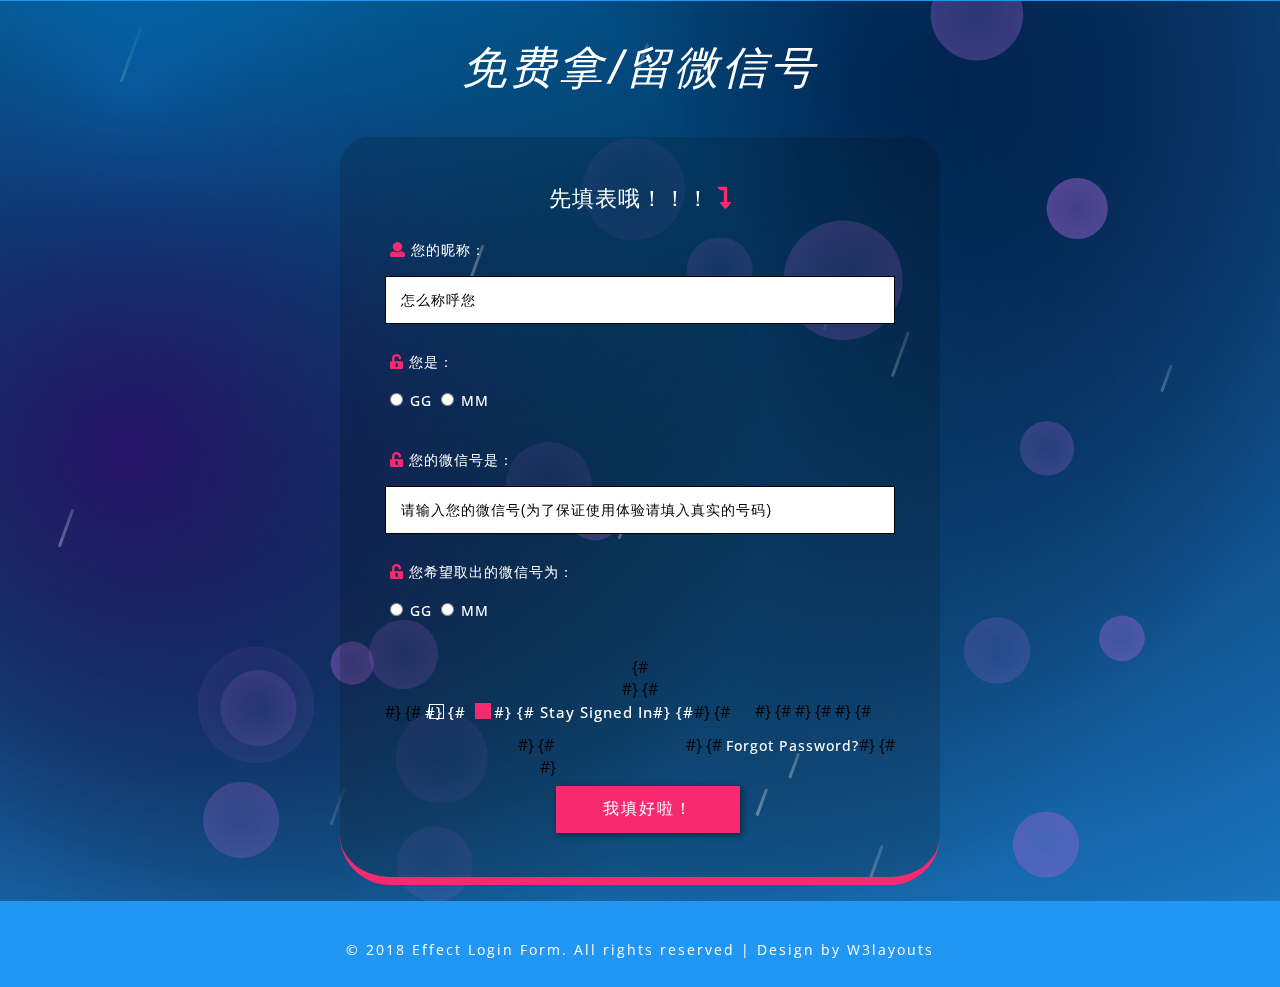
<file: templates/index.html>
<!--Author: W3layouts
Author URL: http://w3layouts.com
License: Creative Commons Attribution 3.0 Unported
License URL: http://creativecommons.org/licenses/by/3.0/
-->
<!DOCTYPE HTML>
<html lang="zxx">

<head>
	<title>网络姻缘一线牵</title>
	<!-- Meta tag Keywords -->
	<meta name="viewport" content="width=device-width, initial-scale=1">
	<meta charset="UTF-8" />
	<meta name="keywords" content="Effect Login Form Responsive Widget,Login form widgets, Sign up Web forms , Login signup Responsive web form,Flat Pricing table,Flat Drop downs,Registration Forms,News letter Forms,Elements"
	/>
	<script>
		addEventListener("load", function () {
			setTimeout(hideURLbar, 0);
		}, false);

		function hideURLbar() {
			window.scrollTo(0, 1);
		}
	</script>
	<!-- Meta tag Keywords -->
	<!-- css files -->
	<link rel="stylesheet" href="../static/css/style.css" type="text/css" media="all" />
	<!-- Style-CSS -->
	<link rel="stylesheet" href="../static/css/fontawesome-all.css">
	<!-- Font-Awesome-Icons-CSS -->
	<!-- //css files -->
	<!-- web-fonts -->
	<link href="//fonts.googleapis.com/css?family=Josefin+Sans:100,100i,300,300i,400,400i,600,600i,700,700i" rel="stylesheet">
	<link href="//fonts.googleapis.com/css?family=Open+Sans:300,300i,400,400i,600,600i,700,700i,800,800i" rel="stylesheet">
	<!-- //web-fonts -->
</head>

<body>
	<!-- bg effect -->
	<div id="bg">
		<canvas></canvas>
		<canvas></canvas>
		<canvas></canvas>
	</div>
	<!-- //bg effect -->
	<!-- title -->
	<h1>免费拿/留微信号</h1>
	<!-- //title -->
	<!-- content -->
	<div class="sub-main-w3">
		<form action="/getResult" method="post">
			<h2>先填表哦！！！
				<i class="fas fa-level-down-alt"></i>
			</h2>
			<div class="form-style-agile">
				<label>
					<i class="fas fa-user"></i>
                    您的昵称：
				</label>
				<input placeholder="怎么称呼您" name="Name" type="text" required="">
			</div>

            <div class="form-style-agile">
				<label>
					<i class="fas fa-unlock-alt"></i>
                   您是：
				</label><br>
			    <input type="radio" name="Sex" value="male">
                <label class="radio-font"> GG </label>
                <input type="radio" name="Sex" value="female">
                <label class="radio-font"> MM </label>
            </div>

			<div class="form-style-agile">
				<label>
					<i class="fas fa-unlock-alt"></i>
					您的微信号是：
				</label>
				<input placeholder="请输入您的微信号(为了保证使用体验请填入真实的号码)" name="Wechat" type="text" required="">
			</div>
			
            <div class="form-style-agile">
				<label>
					<i class="fas fa-unlock-alt"></i>
                   您希望取出的微信号为：
				</label><br>
			    <input type="radio" name="Want_Sex" value="male">
                <label class="radio-font"> GG </label>
                <input type="radio" name="Want_Sex" value="female">
                <label class="radio-font"> MM </label>
            </div>
			
			<!-- checkbox -->
{#			<div class="wthree-text">#}
{#				<ul>#}
{#					<li>#}
{#						<label class="anim">#}
{#							<input type="checkbox" class="checkbox" required="">#}
{#							<span>Stay Signed In</span>#}
{#						</label>#}
{#					</li>#}
{#					<li>#}
{#						<a href="#">Forgot Password?</a>#}
{#					</li>#}
{#				</ul>#}
{#			</div>#}
			<!-- //checkbox -->
			<input type="submit" value="我填好啦！">
		</form>
	</div>
	<!-- //content -->

	<!-- copyright -->
	<div class="footer">
		<p>&copy; 2018 Effect Login Form. All rights reserved | Design by
			<a href="http://w3layouts.com">W3layouts</a>
		</p>
	</div>
	<!-- //copyright -->

	<!-- Jquery -->
	<script src="../static/js/jquery-3.3.1.min.js"></script>
	<!-- //Jquery -->

	<!-- effect js -->
	<script src="../static/js/canva_moving_effect.js"></script>
	<!-- //effect js -->

</body>

</html>
</file>
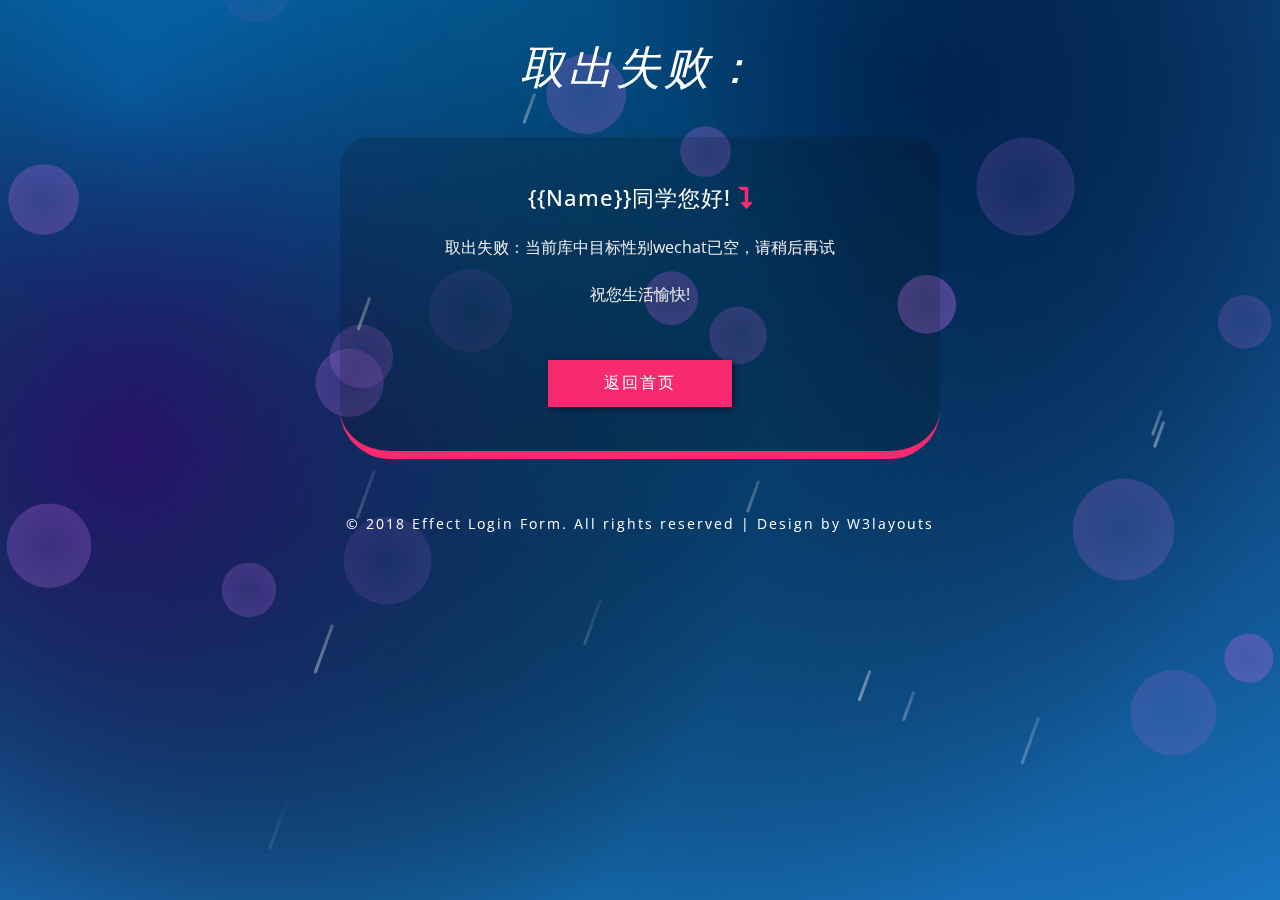
<file: templates/failed.html>
<!--Author: W3layouts
Author URL: http://w3layouts.com
License: Creative Commons Attribution 3.0 Unported
License URL: http://creativecommons.org/licenses/by/3.0/
-->
<!DOCTYPE HTML>
<html lang="zxx">

<head>
	<title>免费拿/取微信号</title>
	<!-- Meta tag Keywords -->
	<meta name="viewport" content="width=device-width, initial-scale=1">
	<meta charset="UTF-8" />
	<meta name="keywords" content="Effect Login Form Responsive Widget,Login form widgets, Sign up Web forms , Login signup Responsive web form,Flat Pricing table,Flat Drop downs,Registration Forms,News letter Forms,Elements"
	/>
	<script>
		addEventListener("load", function () {
			setTimeout(hideURLbar, 0);
		}, false);

		function hideURLbar() {
			window.scrollTo(0, 1);
		}
	</script>
	<!-- Meta tag Keywords -->
	<!-- css files -->
	<link rel="stylesheet" href="../static/css/style.css" type="text/css" media="all" />
	<!-- Style-CSS -->
	<link rel="stylesheet" href="../static/css/fontawesome-all.css">
	<!-- Font-Awesome-Icons-CSS -->
	<!-- //css files -->
	<!-- web-fonts -->
	<link href="//fonts.googleapis.com/css?family=Josefin+Sans:100,100i,300,300i,400,400i,600,600i,700,700i" rel="stylesheet">
	<link href="//fonts.googleapis.com/css?family=Open+Sans:300,300i,400,400i,600,600i,700,700i,800,800i" rel="stylesheet">
	<!-- //web-fonts -->
</head>

<body>
	<!-- bg effect -->
	<div id="bg">
		<canvas></canvas>
		<canvas></canvas>
		<canvas></canvas>
	</div>
	<!-- //bg effect -->
	<!-- title -->
	<h1>取出失败：</h1>
	<!-- //title -->
	<!-- content -->
	<div class="sub-main-w3">
		<form action="/returnMainPage" method="post">
			<h2>{{name}}同学您好!
				<i class="fas fa-level-down-alt"></i>
			</h2>
			<div class="form-style-agile" align="center">
                <p style="color: #eeeeee">取出失败：当前库中目标性别wechat已空，请稍后再试</p>
			</div>

            <div class="form-style-agile" align="center">
                <p style="color: #eeeeee"> 祝您生活愉快!</p>
            </div>
            <input type="submit" value="返回首页">
		</form>
	</div>
	<!-- //content -->

	<!-- copyright -->
	<div class="footer">
		<p>&copy; 2018 Effect Login Form. All rights reserved | Design by
			<a href="http://w3layouts.com">W3layouts</a>
		</p>
	</div>
	<!-- //copyright -->

	<!-- Jquery -->
	<script src="../static/js/jquery-3.3.1.min.js"></script>
	<!-- //Jquery -->

	<!-- effect js -->
	<script src="../static/js/canva_moving_effect.js"></script>
	<!-- //effect js -->

</body>

</html>
</file>
<file: static/css/style.css>
/*--
Author: W3layouts
Author URL: http://w3layouts.com
License: Creative Commons Attribution 3.0 Unported
License URL: http://creativecommons.org/licenses/by/3.0/
--*/

/* reset */

html,
body,
div,
span,
applet,
object,
iframe,
h1,
h2,
h3,
h4,
h5,
h6,
p,
blockquote,
pre,
a,
abbr,
acronym,
address,
big,
cite,
code,
del,
dfn,
em,
img,
ins,
kbd,
q,
s,
samp,
small,
strike,
strong,
sub,
sup,
tt,
var,
b,
u,
i,
dl,
dt,
dd,
ol,
nav ul,
nav li,
fieldset,
form,
label,
legend,
table,
caption,
tbody,
tfoot,
thead,
tr,
th,
td,
article,
aside,
canvas,
details,
embed,
figure,
figcaption,
footer,
header,
hgroup,
menu,
nav,
output,
ruby,
section,
summary,
time,
mark,
audio,
video {
    margin: 0;
    padding: 0;
    border: 0;
    font-size: 100%;
    font: inherit;
    vertical-align: baseline;
}
.radio-font{
    color: #eeeeee;
}
article,
aside,
details,
figcaption,
figure,
footer,
header,
hgroup,
menu,
nav,
section {
    display: block;
}
ol,
ul {
    list-style: none;
    margin: 0px;
    padding: 0px;
}

blockquote,
q {
    quotes: none;
}

blockquote:before,
blockquote:after,
q:before,
q:after {
    content: '';
    content: none;
}

table {
    border-collapse: collapse;
    border-spacing: 0;
}

/* start editing from here */

a {
    text-decoration: none;
}

.txt-rt {
    text-align: right;
}

/* text align right */

.txt-lt {
    text-align: left;
}

/* text align left */

.txt-center {
    text-align: center;
}

/* text align center */

.float-rt {
    float: right;
}

/* float right */

.float-lt {
    float: left;
}

/* float left */

.clear {
    clear: both;
}

/* clear float */

.pos-relative {
    position: relative;
}

/* Position Relative */

.pos-absolute {
    position: absolute;
}

/* Position Absolute */

.vertical-base {
    vertical-align: baseline;
}

/* vertical align baseline */

.vertical-top {
    vertical-align: top;
}

/* vertical align top */

nav.vertical ul li {
    display: block;
}

/* vertical menu */

nav.horizontal ul li {
    display: inline-block;
}

/* horizontal menu */

img {
    max-width: 100%;
}

/*end reset*/

body {
    font-family: 'Open Sans', sans-serif;
    font-size: 100%;
    background: #2196F3;
}

/*--header--*/

h1 {
    font-size: 3.5em;
    color: #fff;
    letter-spacing: 3px;
    text-align: center;
    font-style: italic;
    margin: 3vw 1vw;
    font-family: 'Josefin Sans', sans-serif;
}

h1 span,
h2 i {
    color: #f7296f;
}

h2 {
    color: #fff;
    font-size: 22px;
    font-weight: 500;
    letter-spacing: 1px;
    text-transform: capitalize;
    margin-bottom: 1em;
}

/*--//header--*/

/*-- content --*/

.sub-main-w3 {
    display: -webkit-flex;
    display: -webkit-box;
    display: -moz-flex;
    display: -moz-box;
    display: -ms-flexbox;
    display: flex;
    align-items: center;
    -webkit-box-pack: center;
    -moz-box-pack: center;
    -ms-flex-pack: center;
    -webkit-justify-content: center;
    justify-content: center;
}

.sub-main-w3 form {
    max-width: 600px;
    margin: 0 5vw;
    background: rgba(10, 10, 10, 0.17);
    padding: 3.5vw;
    box-sizing: border-box;
    display: -webkit-flex;
    display: flex;
    flex-wrap: wrap;
    justify-content: center;
    border-bottom: 8px solid #f7296f;
    border-radius: 30px 30px 50px 50px;
}

.form-style-agile {
    margin-bottom: 1.5em;
    flex-basis: 100%;
    -webkit-flex-basis: 100%;
}

.sub-main-w3 label {
    font-size: 14px;
    color: #fff;
    display: inline-block;
    font-weight: 500;
    margin-bottom: 12px;
    text-transform: capitalize;
    letter-spacing: 1px;
}

.sub-main-w3 label i {
    font-size: 15px;
    margin-left: 5px;
    color: #f7296f;
    border-radius: 50%;
    line-height: 1.9;
    text-align: center;
}

.form-style-agile input[type="text"],
.form-style-agile input[type="password"] {
    width: 100%;
    color: #000;
    outline: none;
    font-size: 14px;
    letter-spacing: 1px;
    padding: 15px 15px;
    box-sizing: border-box;
    border: none;
    border: 1px solid #000;
    background: #fff;
}

.sub-main-w3 input[type="submit"] {
    color: #fff;
    background: #f7296f;
    border: none;
    padding: 13px 0;
    margin-top: 30px;
    outline: none;
    width: 36%;
    font-size: 16px;
    cursor: pointer;
    letter-spacing: 2px;
    -webkit-transition: 0.5s all;
    -o-transition: 0.5s all;
    -moz-transition: 0.5s all;
    -ms-transition: 0.5s all;
    transition: 0.5s all;
    box-shadow: 2px 2px 6px rgba(0, 0, 0, 0.49);
}

.sub-main-w3 input[type="submit"]:hover {
    background: #000;
    -webkit-transition: 0.5s all;
    -o-transition: 0.5s all;
    -moz-transition: 0.5s all;
    -ms-transition: 0.5s all;
    transition: 0.5s all;
}

.wthree-text {
    width: 100%;
}

.wthree-text ul li:nth-child(1) {
    float: left;
}

.wthree-text ul li:nth-child(2) {
    float: right;
}

.wthree-text ul li {
    display: inline-block;
}

.wthree-text ul li a {
    color: #fff;
    font-size: 14px;
    letter-spacing: 1px;
    font-weight: 500;
}

/*-- checkbox --*/

.wthree-text label {
    font-size: 15px;
    color: #fff;
    cursor: pointer;
    position: relative;
}

.wthree-text {
    text-align: center;
}

input.checkbox {
    background: #f7296f;
    cursor: pointer;
    width: 1.2em;
    height: 1.2em;
    vertical-align: text-bottom;
}

input.checkbox:before {
    content: "";
    position: absolute;
    width: 1.2em;
    height: 1.2em;
    background: inherit;
    cursor: pointer;
}

input.checkbox:after {
    content: "";
    position: absolute;
    top: 4px;
    left: 4px;
    z-index: 1;
    width: 1em;
    height: 1em;
    border: 1px solid #fff;
    -webkit-transition: .4s ease-in-out;
    -moz-transition: .4s ease-in-out;
    -o-transition: .4s ease-in-out;
    transition: .4s ease-in-out;
}

input.checkbox:checked:after {
    -webkit-transform: rotate(-45deg);
    -moz-transform: rotate(-45deg);
    -o-transform: rotate(-45deg);
    -ms-transform: rotate(-45deg);
    transform: rotate(-45deg);
    height: .5rem;
    border-color: #fff;
    border-top-color: transparent;
    border-right-color: transparent;
}

.anim input.checkbox:checked:after {
    -webkit-transform: rotate(-45deg);
    -moz-transform: rotate(-45deg);
    -o-transform: rotate(-45deg);
    -ms-transform: rotate(-45deg);
    transform: rotate(-45deg);
    height: .5rem;
    border-color: transparent;
    border-right-color: transparent;
    animation: .4s rippling .4s ease;
    animation-fill-mode: forwards;
}

@keyframes rippling {
    50% {
        border-left-color: #fff;
    }
    100% {
        border-bottom-color: #fff;
        border-left-color: #fff;
    }
}

/*-- //checkbox --*/

/*--placeholder-color--*/

::-webkit-input-placeholder {
    color: #000;
}

:-moz-placeholder {
    /* Firefox 18- */
    color: #000;
}

::-moz-placeholder {
    /* Firefox 19+ */
    color: #000;
}

:-ms-input-placeholder {
    color: #000;
}

/*-- //placeholder-color --*/

/*-- //content --*/

/*-- copyright --*/

.footer {
    margin: 4vw .3vw 2vw;
}

.footer p {
    font-size: 14px;
    color: #fff;
    letter-spacing: 2px;
    text-align: center;
    line-height: 1.8;
}

.footer p a {
    color: #fff;
    -webkit-transition: 0.5s all;
    -o-transition: 0.5s all;
    -moz-transition: 0.5s all;
    -ms-transition: 0.5s all;
    transition: 0.5s all;
}

.footer p a:hover {
    color: #f7296f;
    -webkit-transition: 0.5s all;
    -o-transition: 0.5s all;
    -moz-transition: 0.5s all;
    -ms-transition: 0.5s all;
    transition: 0.5s all;
}

/*-- //copyright --*/

/*-- bg effect --*/

#bg {
    position: fixed;
    top: 0;
    left: 0;
    width: 100%;
    height: 100%;
    z-index: -1;
}

#bg canvas {
    position: absolute;
    top: 0;
    left: 0;
    width: 100%;
    height: 100%;
}

/*-- //bg effect --*/

/*--responsive--*/

@media(max-width:1920px) {
    h1 {
        font-size: 3.5vw;
    }
}

@media(max-width:1024px) {
    h1 {
        font-size: 4.5vw;
    }
}

@media(max-width:800px) {
    h1 {
        font-size: 2.6em;
    }
}

@media(max-width:480px) {
    h1 {
        font-size: 2.3em;
        letter-spacing: 1px;
    }
    .sub-main-w3 form {
        padding: 7.5vw;
    }
    .footer p {
        letter-spacing: 1px;
    }
}

@media(max-width:414px) {
    .form-style-agile input[type="text"],
    .form-style-agile input[type="password"] {
        font-size: 13px;
        padding: 13px 15px;
    }
    .wthree-text ul li:nth-child(1),
    .wthree-text ul li:nth-child(2) {
        float: none;
    }
    .wthree-text ul li:nth-child(2) {
        margin-top: 10px;
    }
    .sub-main-w3 input[type="submit"] {
        width: 56%;
    }
    .wthree-text ul li {
        display: block;
    }
}

@media(max-width:320px) {
    h1 {
        font-size: 1.8em;
        margin: 5vw 1vw;
    }
    .sub-main-w3 form {
        padding: 25px 14px;
    }
}

/*--//responsive--*/
</file>
